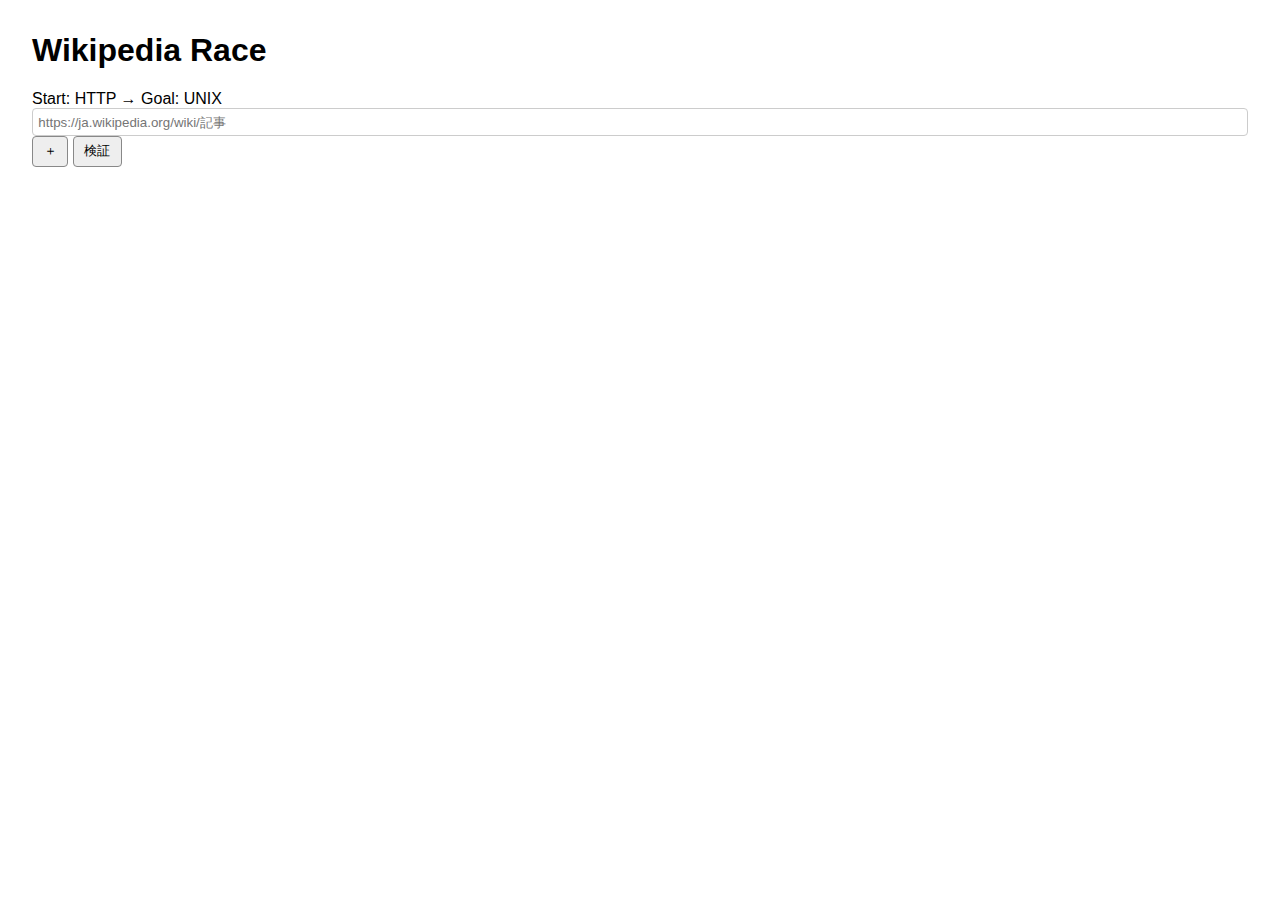
<file: static_pages/index.html>
<!DOCTYPE html>
<html lang="ja">
<head>
    <meta charset="UTF-8">
    <title>Wikipedia Race</title>
    <style>
        body { font-family: sans-serif; margin: 2em; }
        #form-container { display: flex; flex-direction: column; gap: 0.5em; }
        .input-row { display: flex; align-items: center; gap: 0.5em; }
        input { flex: 1; padding: 0.4em; border-radius: 4px; border: 1px solid #ccc; }
        .invalid { border-color: red; }
        button { padding: 0.4em 0.8em; border-radius: 4px; border: 1px solid #888; background: #eee; }
    </style>
</head>
<body>
<h1>Wikipedia Race</h1>
<div id="puzzle-info"></div>
<div id="form-container"></div>
<button id="add-step">＋</button>
<button id="validate">検証</button>
<div id="result"></div>
<script src="main.js"></script>
</body>
</html>
</file>
